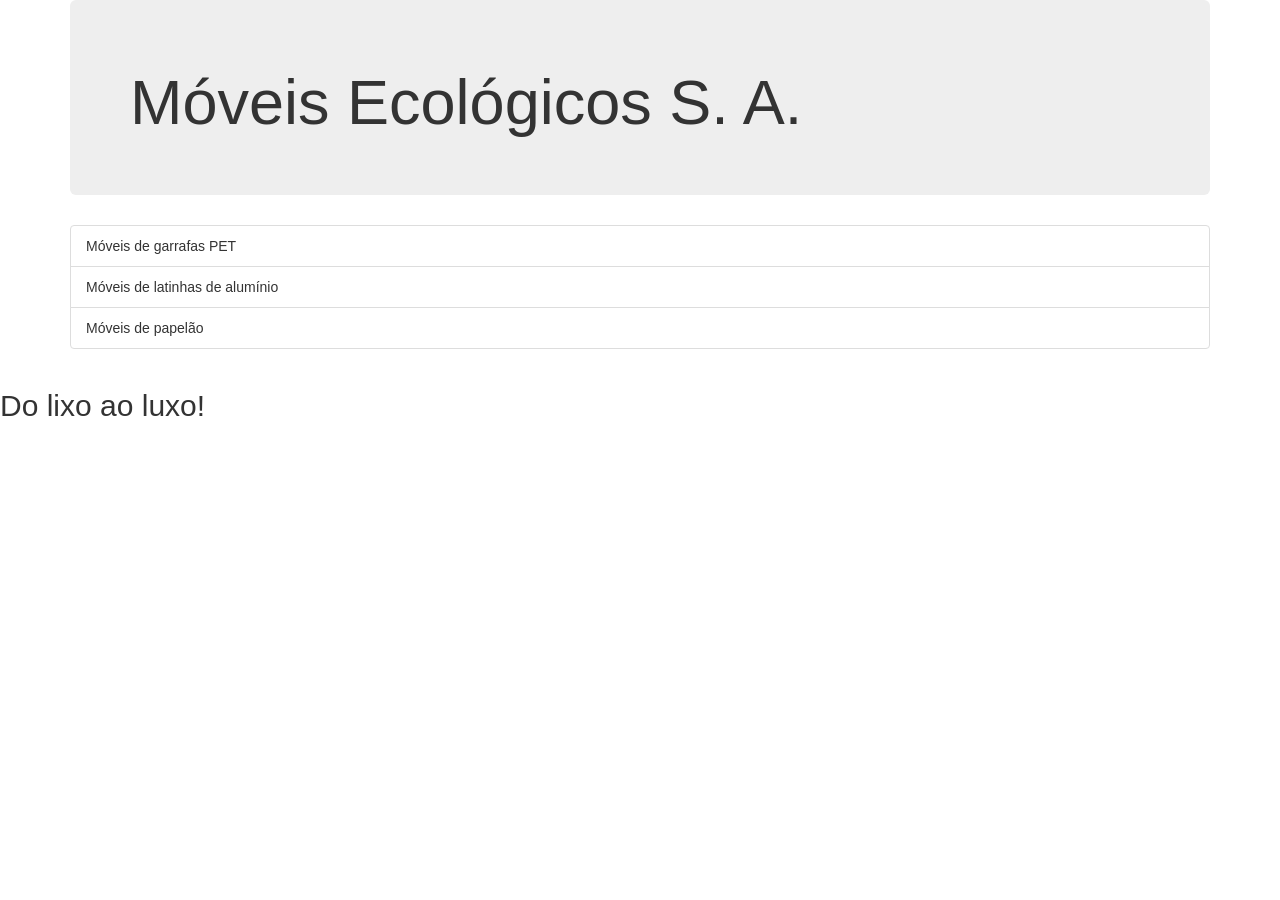
<file: index.html>
<!DOCTYPE html>
<html lang="en">

<head>
  <link rel="stylesheet" href="http://netdna.bootstrapcdn.com/bootstrap/3.1.1/css/bootstrap.min.css">
  <meta charset="UTF-8">
  <meta http-equiv="X-UA-Compatible" content="IE=edge">
  <meta name="viewport" content="width=device-width, initial-scale=1.0">
  <title>Móveis Ecológicos S. A.</title>
  <script src="js/principal.js"></script>
</head>
<body onload="trocaBanner();">
  <div class="container">
    <div class="jumbotron">
  <h1>Móveis Ecológicos S. A.</h1>
</div>
  <ul class="list-group">
    <li class="list-group-item">Móveis de garrafas PET</li>
    <li class="list-group-item">Móveis de latinhas de alumínio</li>
    <li class="list-group-item">Móveis de papelão</li>
    </div>
    <h2 id="mensagem"></h2>
</body>
</html>
</file>
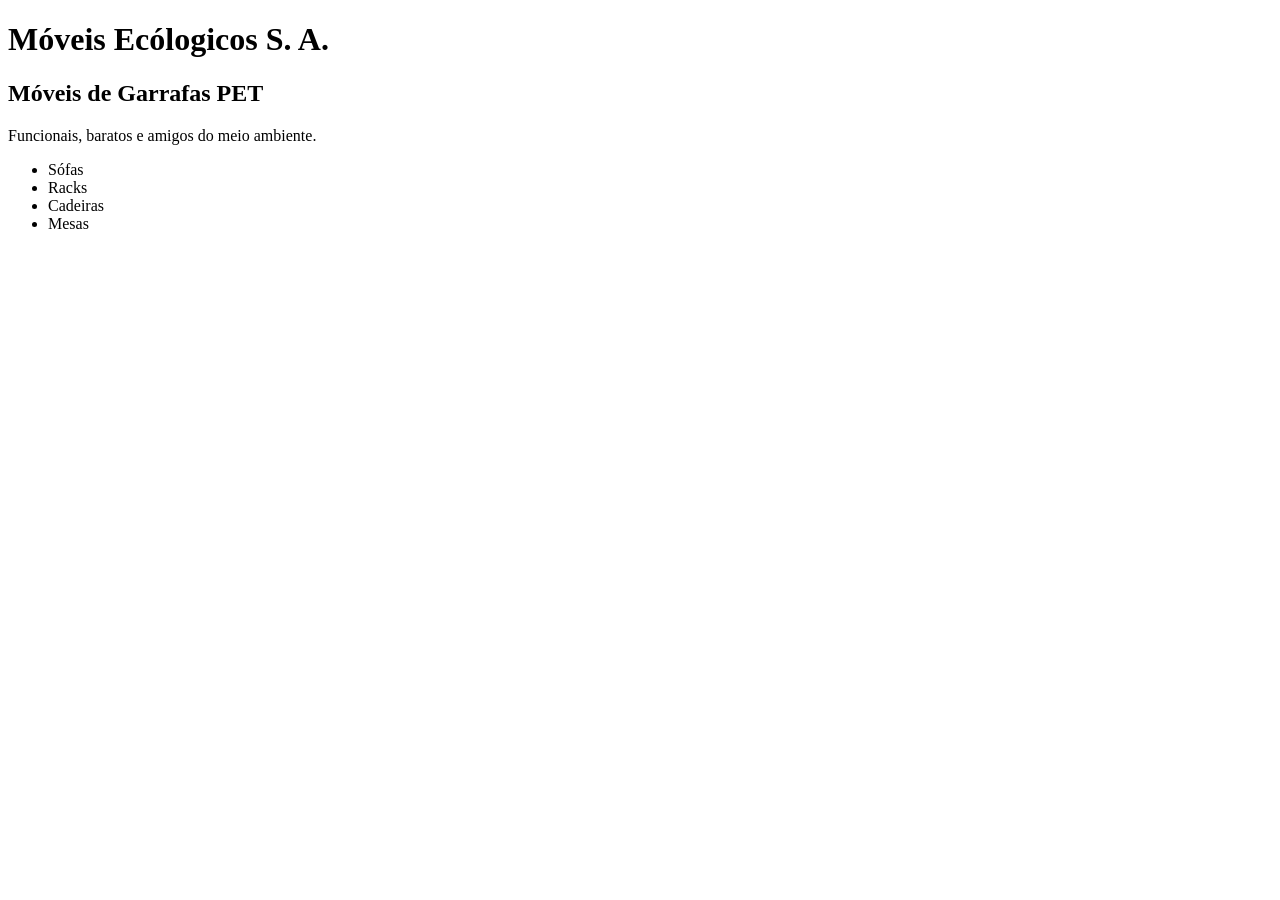
<file: moveis_pet.html>
<!DOCTYPE html>
<html lang="en">
<head>
    <meta charset="UTF-8">
    <meta name="viewport" content="width=device-width, initial-scale=1.0">
    <title>Móveis Ecólogicos de garrafas PET</title>
</head>
<body>
    <h1>Móveis Ecólogicos S. A.</h1>
    <h2>Móveis de Garrafas PET</h2>
    <p>Funcionais, baratos e amigos do meio ambiente.</p>
    <ul>
        <li>Sófas</li>
        <li>Racks</li>
        <li>Cadeiras</li>
        <li>Mesas</li>
    </ul>
</body>
</html>
</file>
